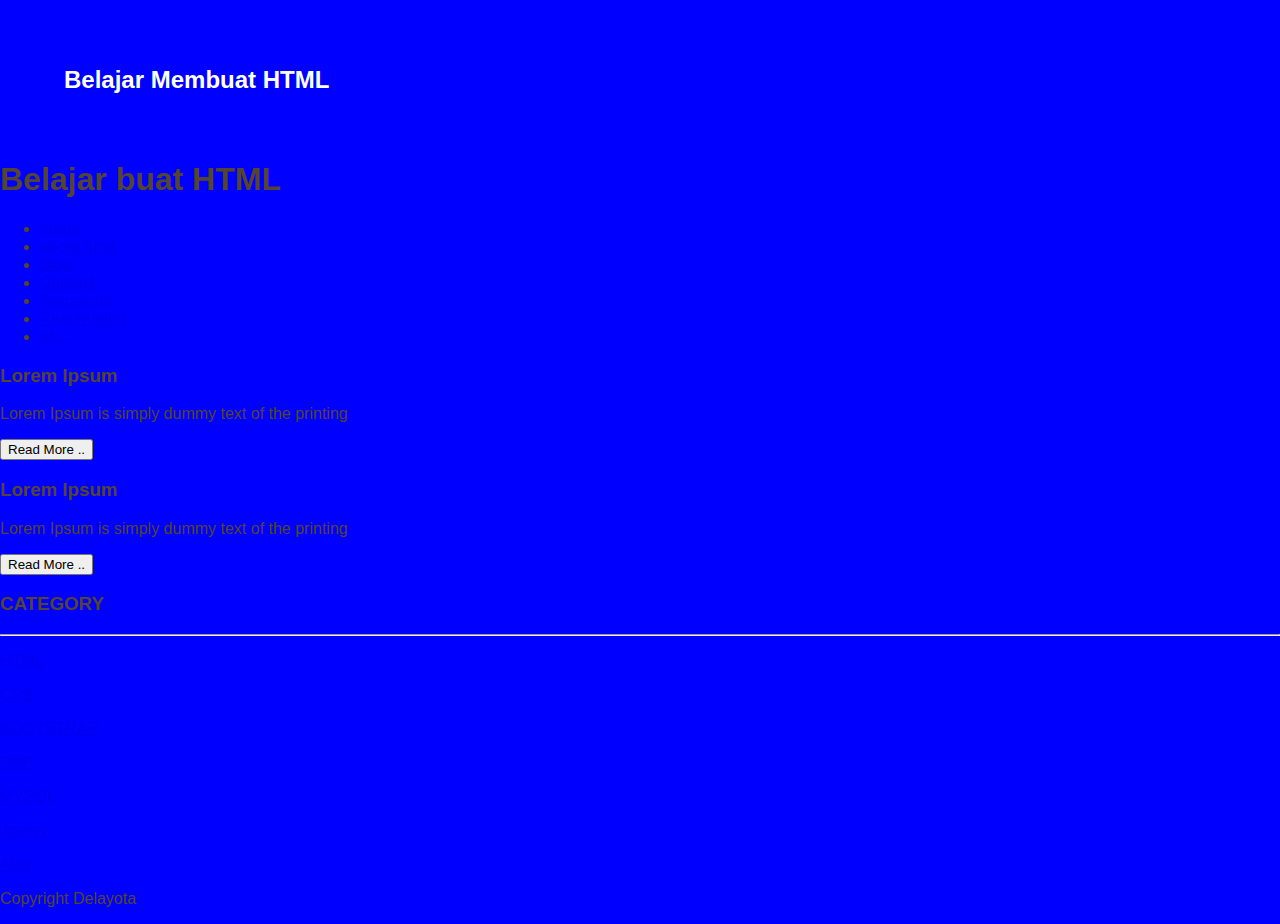
<file: index.html>
<!doctype html>
<html lang="en">
	<head>
	   <title>Punya Gito</title>
	   <link rel="stylesheet" href="style.css">
	</head>
	<body>
	 <div class="header">
		 <div class="jarak">
			<h2>Belajar Membuat HTML</h2>
		 </div>
	 </div>
	<div class="menu">
		<p><h1>Belajar buat HTML</h1></p>
			<ul>
				<li><a href="index.html" >home</a></li>
				<li><a href="about.html" >about.html</a></li>
				<li><a href="blog.html" >Blog</a></li>
				<li><a href="#" >Contact</a></li>
				<li><a href="https://www.google.com/search?q=barcelona&oq=Barcelona&gs_lcrp=[base64]&sourceid=chrome&ie=UTF-8">Barcelona</a></li>
				<li><a href="https://www.google.com/search?q=Madrid&sca_esv=a59e11789612f2f3&sxsrf=ANbL-n66rRgdec2vWmWJxYUsC9fLaBJrgg%3A1770190389218&ei=NfaCaeP7DJaIqfkPgYeW2A8&biw=1920&bih=971&aic=0&ved=0ahUKEwij6tWKqb-SAxUWRCoJHYGDBfsQ4dUDCBM&uact=5&oq=Madrid&gs_lp=[base64]&sclient=gws-wiz-serp">Real Madrid</a></li>
				<li><a href="#">dll...</a></li>
			</ul>
	</div>
		
<div class="content">
    <div class="jarak">
        <div class="kiri">
            <div class="border">
                <div class="jarak">
                    <h3>Lorem Ipsum</h3>
                    <p>Lorem Ipsum is simply dummy text of the printing</p>
                    <button class="btn">Read More ..</button>
                </div>
            </div>
            <div class="border">
                <div class="jarak">
                    <h3>Lorem Ipsum</h3>
                    <p>Lorem Ipsum is simply dummy text of the printing</p>
                    <button class="btn">Read More ..</button>
                </div>
            </div>
            </div>
        <div class="kanan">
            <div class="jarak">
                <h3>CATEGORY</h3>
                <hr/>
                <p><a href="#" class="undecor">HTML</a></p>
                <p><a href="#" class="undecor">CSS</a></p>
                <p><a href="#" class="undecor">BOOTSTRAP</a></p>
                <p><a href="#" class="undecor">PHP</a></p>
                <p><a href="#" class="undecor">MYSQL</a></p>
                <p><a href="#" class="undecor">Jquery</a></p>
                <p><a href="#" class="undecor">Ajax</a></p>
            </div>
        </div>
        </div>
</div>

<div class="footer">
	<div class="jarak">
		<p>Copyright Delayota</p>
	</div>
</div>
	</body>

			
</html>
</file>
<file: style.css>
body{
    background:blue;
    color:#543;
    width:100%;
    font-family:sans-serif;
    margin:0 auto;
}

.header{
    width:90%;
    margin:auto;
    height:120px;
    line-height:120px;
    backgraund:#417aa8;
    color:#fff;
}
</file>
